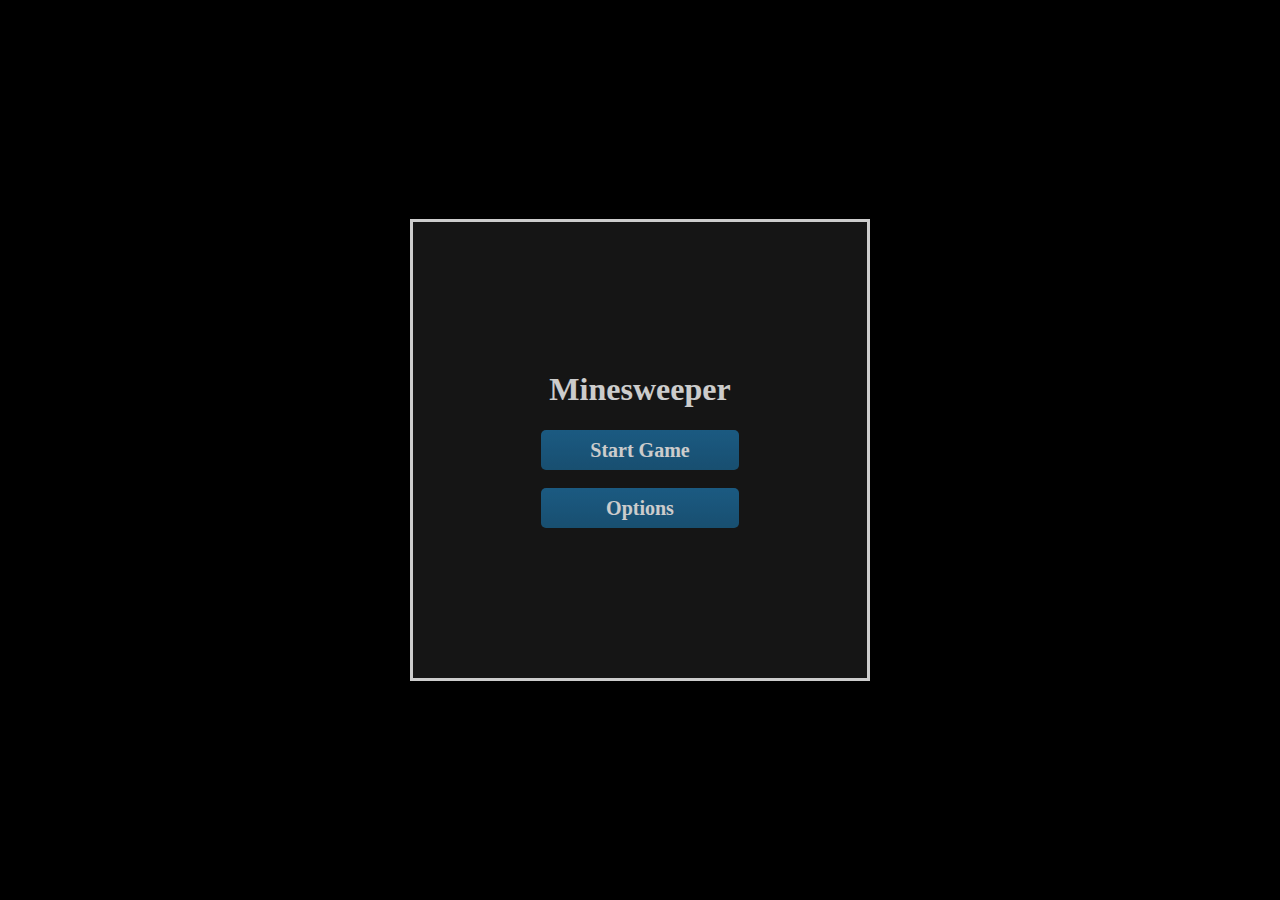
<file: index.html>
<html>
    <head>
        <meta charset="UTF-8">
        <title>Minesweeper</title>
        <link rel="stylesheet" href="style.css" type="text/css" media="screen">
    </head>
    <body>
        <div class="wrapper">
            <div class="start-menu">
                <div class="menu">
                    <h1>Minesweeper</h1>
                    <a href="game.html" class="button">Start Game</a> <br/><br/>
                    <a href="" class="button">Options</a>
                </div>
            </div>
        </div>
    </body>
</html>
</file>
<file: style.css>
body {
    opacity: 0.8;
    background-image: radial-gradient(#ffffff 0.5px, #000000 0.5px);
    background-size: 10px 10px;
}

h1 {
    text-align: center;
    color: white;
}

.menu {
    height: 200px;
    position: relative;
    border: 3px solid white;
    background-color: rgb(27, 27, 27);
    margin: 0;
    position: absolute;
    top: 50%;
    left: 50%;
    transform: translate(-50%, -50%);
    padding: 10%;
}

.button {
    background-color: #2271a2;
    width: 130px;
    line-height: 0;
    margin: 0 auto;
    display: block;
    font-weight: bold;
    font-size: small;
    border: none;
    color: white;
    padding: 20px 34px;
    text-align: center;
    text-decoration: none;
    display: inline-block;
    font-size: 20px;
    cursor: pointer;
    border-radius: 5px;
    background-image: -webkit-linear-gradient(bottom, #2271a2 0%, #1f638d 100%);
    background-image:         linear-gradient(to bottom, #2271a2 0%, #1f638d 100%);
    border-radius: 5px;
}

.button:hover {
    background-color: #143c55;
    background-image: -webkit-linear-gradient(bottom, #143c55 0%, #143c55 100%);
    background-image:         linear-gradient(to bottom, #143c55 0%, #143c55 100%);
}
</file>
